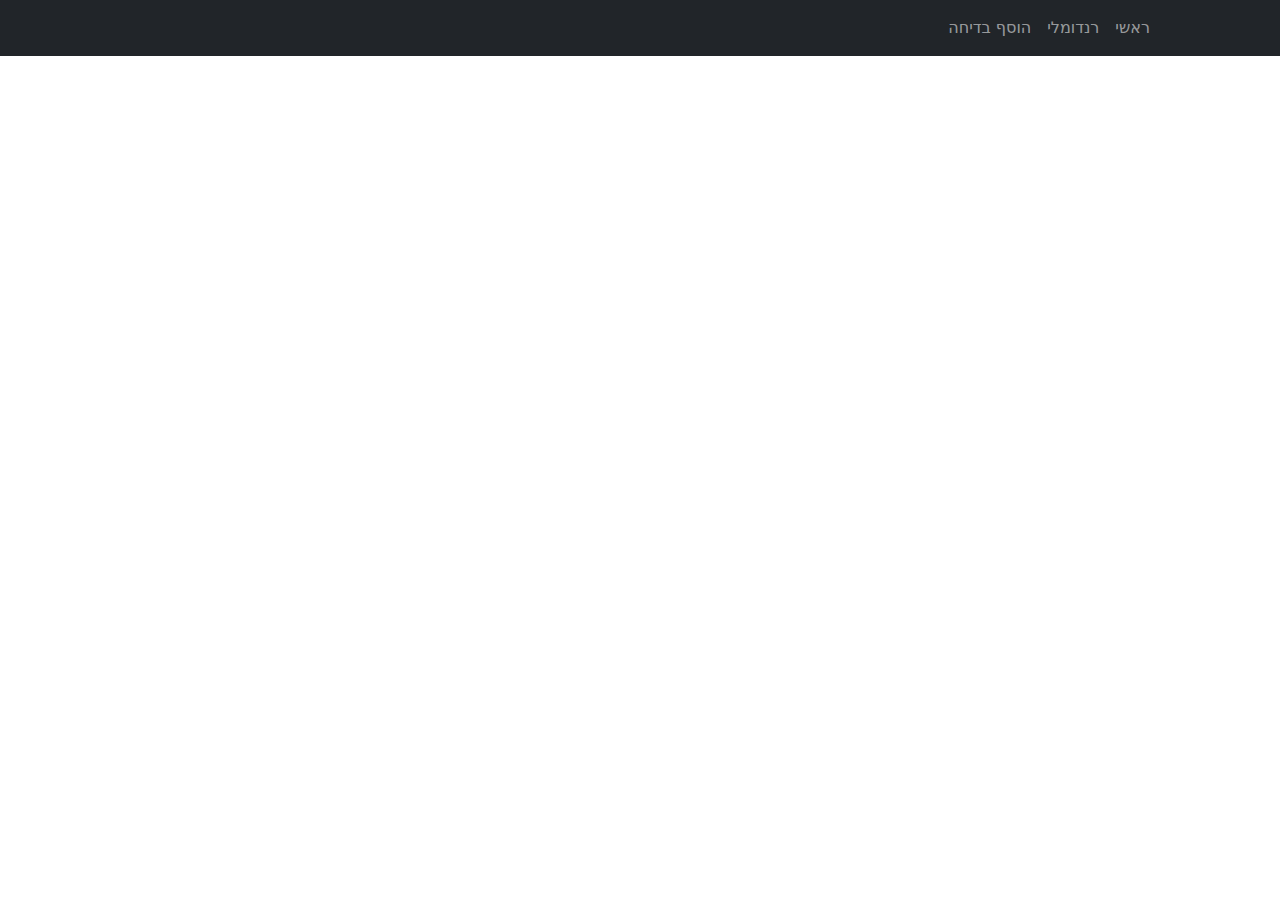
<file: 0.html>
<!DOCTYPE html>
<html dir="rtl" lang="he">
    <head>
        <meta charset="utf-8" />
        <meta name="viewport" content="width=device-width, initial-scale=1, shrink-to-fit=no" />
        <meta name="description" content="" />
        <meta name="author" content="" />
        <title>אתר בדיחות</title>
        <!-- Favicon-->
        <link rel="icon" type="image/x-icon" href="smile.jpg" />
        <!-- Core theme CSS (includes Bootstrap)-->
        <link href="styles.css" rel="stylesheet" />
    </head>
    <body>
        <!-- Responsive navbar-->
        <nav class="navbar navbar-expand-lg navbar-dark bg-dark">
            <div class="container">
                <button class="navbar-toggler" type="button" data-bs-toggle="collapse" data-bs-target="#navbarSupportedContent" aria-controls="navbarSupportedContent" aria-expanded="false" aria-label="Toggle navigation"><span class="navbar-toggler-icon"></span></button>
                <div class="collapse navbar-collapse" id="navbarSupportedContent">
                    <ul class="navbar-nav ms-auto mb-2 mb-lg-0">
                        <li class="nav-item"><a class="nav-link" href="#">ראשי</a></li>
                        <li class="nav-item"><a class="nav-link" href="#!">רנדומלי</a></li>
                        <li class="nav-item"><a class="nav-link" href="#!">הוסף בדיחה</a></li>
                    </ul>
                </div>
            </div>
        </nav>
        <div class="container">
            <div class="row">
                <div class="my-5">
                    <main></main>
                    <script>
                        var path = window.location.pathname;
                        var page = path.split("/").pop();
                        var name = page.split(".")[0];
                        let jid = name;
                        let textt = ``;
                        let Ljokes = [];
                        fetch("https://raw.githubusercontent.com/darkasfuck/darkasfuck.github.io/main/assets/jokesbase.json")
                        .then((value)=> {return value.json()})
                    .then ((value) =>{
                        Ljokes = value;
                        textt = `<h2 class="fw-normal">${Ljokes[jid].title}</h2> <p class="lead mb-0">${Ljokes[jid].body}</p>`
                        console.log(textt);
                        document.querySelector('main').innerHTML =textt;
                    })

                    </script>
                </div>
            </div>
        </div>
</file>
